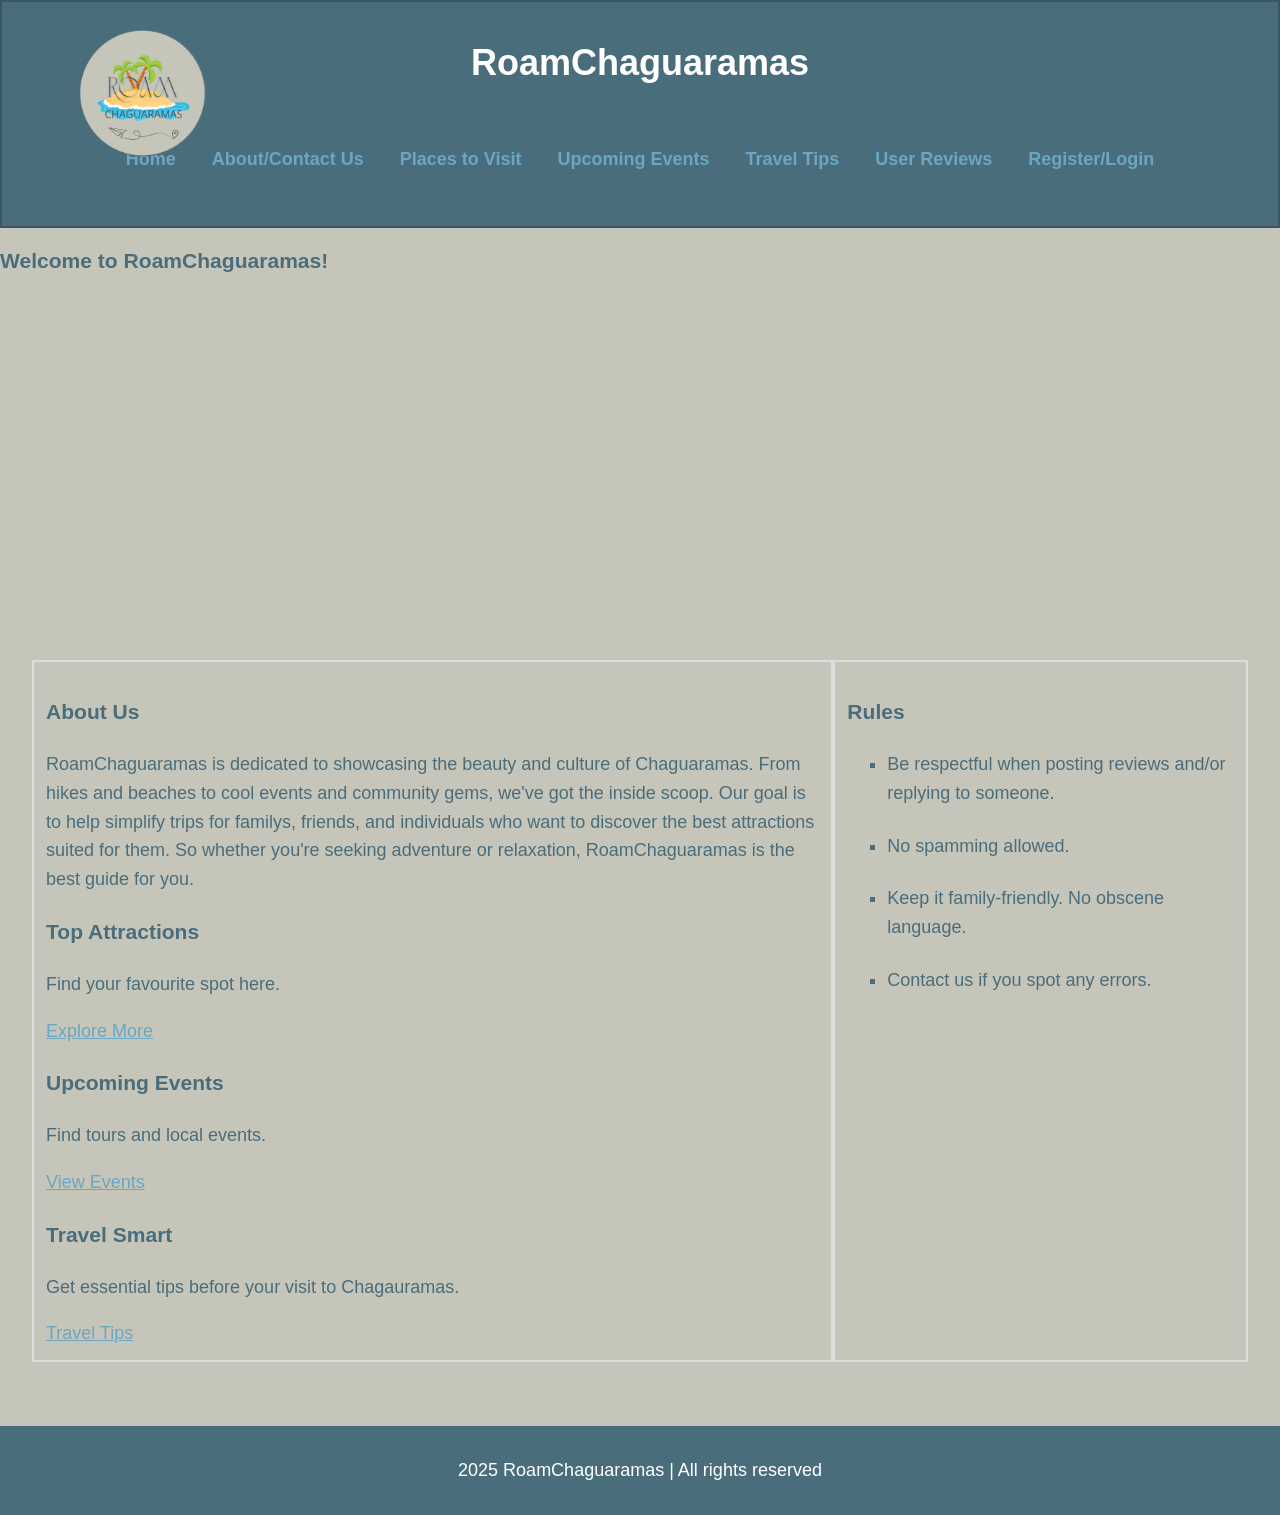
<file: index.html>
<!DOCTYPE html> <!--Declares this is a html5 document -->
<html lang="en-GB"> <!-- Sets the language to general british language -->
<head>
     <meta charset="utf-8"> <!-- character set to utf-8 which has almost all the characters and symbols -->
	 <title> RoamChaguaramas Home Page </title> <!-- Sets page title in browser tab -->
	 <link rel="stylesheet" href="style.css"> <!-- Links my external css sheet to style the page-->
</head>
<body>
    <header> <!--Page header -->
	     <img src="roam.png" alt="logo" class="logo">
	    <h1>RoamChaguaramas</h1> <!-- Website name -->
		  <nav> <!-- Navigation menu-->
		    <ul>
			   <!--Unordered list of links to the various pages -->
			   <li><a href="index.html">Home</a></li>
			   <li><a href="aboutcontact.html">About/Contact Us</a></li>
			   <li><a href="places.html">Places to Visit</a></li>
			   <li><a href="events.html">Upcoming Events</a></li>
			   <li><a href="tips.html">Travel Tips</a></li>
			   <li><a href="reviews.html">User Reviews</a></li>
			   <li><a href="registerlogin.html">Register/Login</a></li>
			</ul>
		  </nav>
	</header>
	
	<section class="hero-slider fade"> <!--Hero slider with a fade effect -->
	    <h3>Welcome to RoamChaguaramas!</h3>
	    <figure class="slide"> <!-- First slide -->
		    <a href="places.html"> <!-- If clicked can send you to places to visit page -->
		    <img src="stephen-bedase-tZSEIMfcZg4-unsplash.jpg" alt="Bamboo Cathedral"> <!--Source:Photo by <a href="https://unsplash.com/@stephenkbedase?utm_content=creditCopyText&utm_medium=referral&utm_source=unsplash">Stephen Bedase</a> 
			on <a href="https://unsplash.com/photos/group-of-people-walking-on-walkway-tZSEIMfcZg4?utm_content=creditCopyText&utm_medium=referral&utm_source=unsplash">Unsplash</a> -->
			</a>
			<figcaption></figcaption>
		</figure> 
        <figure class="slide"> <!-- Second slide -->
		    <a href="places.html">
		    <img src="mariella-francis-Kc8WAaOVV6o-unsplash.jpg" alt="Macqueripe Bay"> <!--Source:Photo by <a href="https://unsplash.com/@mariellavisual?utm_content=creditCopyText&utm_medium=referral&utm_source=unsplash">Mariella Francis</a> 
			on <a href="https://unsplash.com/photos/ocean-during-daytime-Kc8WAaOVV6o?utm_content=creditCopyText&utm_medium=referral&utm_source=unsplash">Unsplash</a> -->
			</a>
			<figcaption></figcaption>
		</figure>   	
        <figure class="slide"> <!--Third slide -->
		    <img src="unsplash.jpg" alt="Picture of Trinidad"> <!--Source: Photo by <a href="https://unsplash.com/@scrambledmeghs?utm_content=creditCopyText&utm_medium=referral&utm_source=unsplash">Meghan Crown</a> on 
			<a href="https://unsplash.com/photos/a-view-of-a-body-of-water-and-trees-from-a-hill-qB_YrpTzk_A?utm_content=creditCopyText&utm_medium=referral&utm_source=unsplash">Unsplash</a> -->
			<figcaption></figcaption>
		</figure>   	
    </section>
	
    <main> <!-- Main page content -->
	   <section class="main-content"> <!-- Section with about us and highlights of ctas -->
	       <h3>About Us</h3>
	       <p>RoamChaguaramas is dedicated to showcasing the beauty and culture of Chaguaramas.
		   From hikes and beaches to cool events and community gems, we've got the inside scoop.
		   Our goal is to help simplify trips for familys, friends, and individuals who want to discover the
		   best attractions suited for them. So whether you're seeking adventure or relaxation,
		   RoamChaguaramas is the best guide for you.</p>
	
	      <h3>Top Attractions</h3>
		  <p>Find your favourite spot here.</p>
		  <a href="places.html">Explore More</a>
	
	      <h3>Upcoming Events</h3>
		  <p>Find tours and local events.</p>
		  <a href="events.html">View Events</a>
	 
	      <h3>Travel Smart</h3>
		  <p>Get essential tips before your visit to Chagauramas.</p>
		  <a href="tips.html">Travel Tips</a>
	   </section>
	   <section class="rules"> <!--Rules section -->
	       <h3> Rules </h3>
		   <ul>
		       <li>Be respectful when posting reviews and/or replying to someone.</li>
			   <li>No spamming allowed.</li>
			   <li>Keep it family-friendly. No obscene language.</li>
			   <li>Contact us if you spot any errors.</li>
		   </ul>
	    </section>
	</main>
	
    <footer> <!--Page footer on every page -->
	   <p> 2025 RoamChaguaramas | All rights reserved </p>
	</footer>
</body>
</html>
</file>
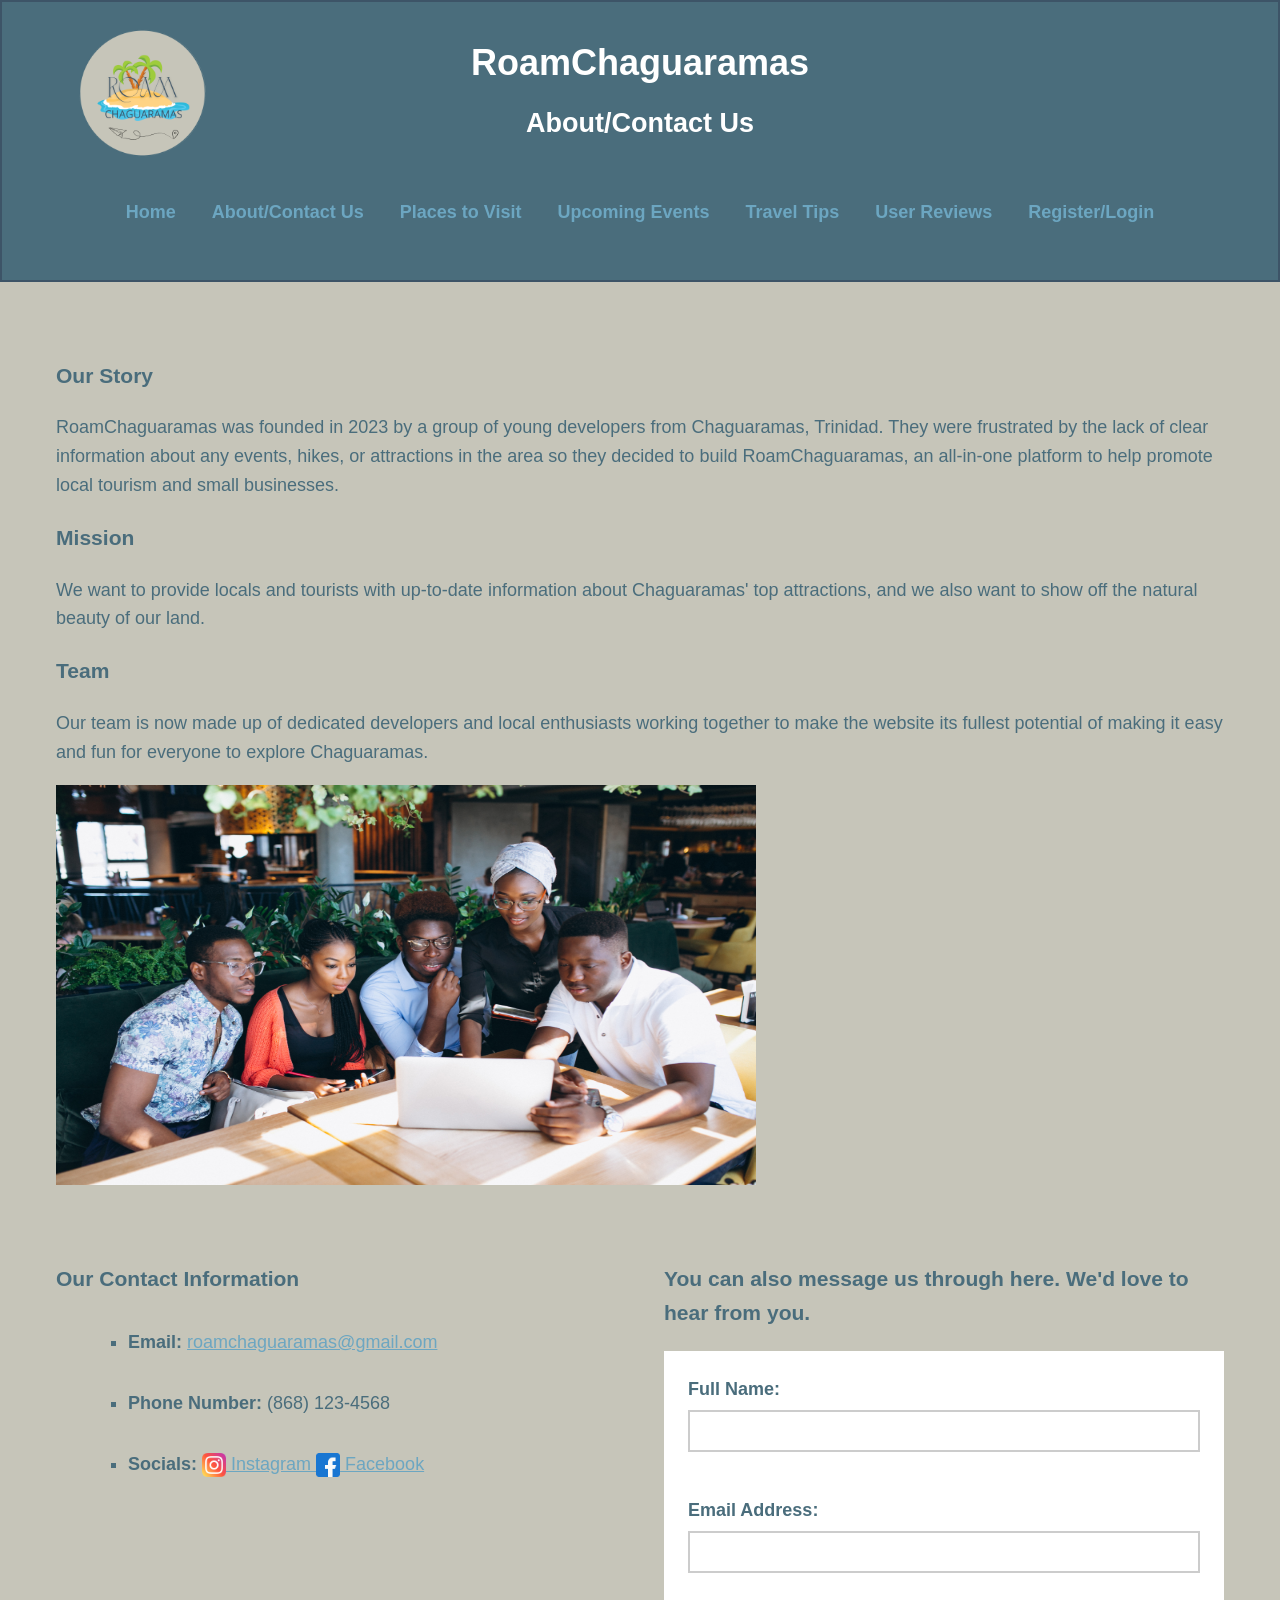
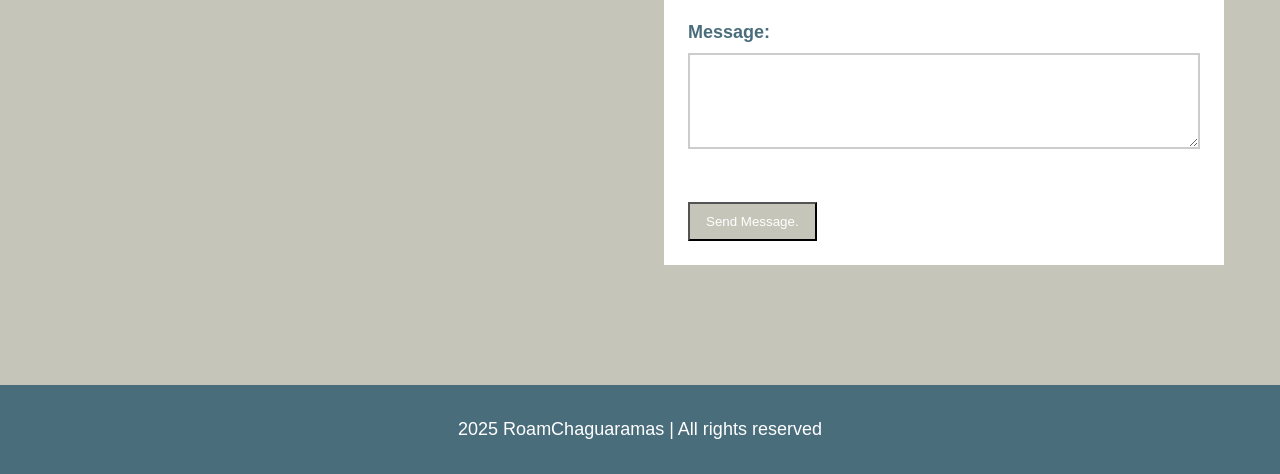
<file: aboutcontact.html>
<!DOCTYPE html>  <!--Declares this is a html5 document -->
<html lang="en-GB">  <!-- Sets the language to general british language -->
<head>
     <meta charset="utf-8">  <!-- character set to utf-8 which has almost all the characters and symbols -->
	 <title> RoamChaguaramas Contact Us </title>   <!-- Sets page title in browser tab -->
	 <link rel="stylesheet" href="style.css">  <!-- Links my external css sheet to style the page-->
</head>
<body>
    <header>  <!-- Top of the page with main headings and navigation menu -->
	<img src="roam.png" alt="logo" class="logo">
	    <h1>RoamChaguaramas</h1>   <!-- Website name -->
	      <h2>About/Contact Us</h2>  <!-- Page title -->	  
		  <nav>  <!-- Navigation bar -->
		    <ul>
			   <!--Unordered list of links to the various pages -->
			   <li><a href="index.html">Home</a></li>
			   <li><a href="aboutcontact.html">About/Contact Us</a></li>
			   <li><a href="places.html">Places to Visit</a></li>
			   <li><a href="events.html">Upcoming Events</a></li>
			   <li><a href="tips.html">Travel Tips</a></li>
			   <li><a href="reviews.html">User Reviews</a></li>
			   <li><a href="registerlogin.html">Register/Login</a></li>
			</ul>
		  </nav>
	</header>
	
	<main>  <!-- Main page content -->
	<section> 
	    <h3>Our Story</h3>  <!-- Section on how the website started -->
		<p>RoamChaguaramas was founded in 2023 by a group of young developers from Chaguaramas, Trinidad.
		 They were frustrated by the lack of clear information about any events, hikes, or
		 attractions in the area so they decided to build RoamChaguaramas, an all-in-one platform 
		 to help promote local tourism and small businesses.</p>
		<h3>Mission</h3>  <!-- Website goals -->
		<p>We want to provide locals and tourists with up-to-date information about Chaguaramas' top attractions,
		 and we also want to show off the natural beauty of our land.</p>
		<h3>Team</h3>  <!--Information about the persons behind the site -->
		<p>Our team is now made up of dedicated developers and local enthusiasts working together to make the website
		 its fullest potential of making it easy and fun for everyone to explore Chaguaramas. </p>
		 <img src="group.jpg" alt="Picture of the Group" width="700" height="400"> <!-- Source: <a href="https://www.freepik.com/free-photo/group-afro-americans-working-together_2522693.htm">Image by senivpetro on Freepik</a> -->
	</section>
	<section class="contact">
	    <h3>Our Contact Information</h3> <!-- Contact info -->
		<ul>
		  <li> <strong>Email:</strong> <a href="mailto:roamchaguaramas@gmail.com"> roamchaguaramas@gmail.com </a></li>
		  <li> <strong>Phone Number: </strong> (868) 123-4568 </li>
		  <li> <strong>Socials: </strong>
		               <a href="https://www.instagram.com" target="_blank"> 
					   <img src="instagram.png" alt="Instagram" width="24" style="vertical-align: middle;">
					   Instagram
					   </a> <!--Source: https://www.flaticon.com/free-icon/instagram_2111463?term=instagram&page=1&position=4&origin=search&related_id=2111463 -->
             		   <a href="https://www.facebook.com" target="_blank"> 
					   <img src="facebook.png" alt="Facebook" width="24" style="vertical-align: middle;">
					   Facebook 
					   </a> <!-- Source: https://www.flaticon.com/free-icon/facebook_733547?term=facebook&page=1&position=3&origin=search&related_id=733547 -->
		  </li>
		</ul>
	</section>
	<section>
	      <h3> You can also message us through here. We'd love to hear from you. </h3>
		  <!-- Contact form begins here -->
		  <form action="#" method="get">  <!-- Form submission is just a placeholder -->
		     <label for="name"> Full Name: </label>
			 <input type="text" id="name" name="name" required>  <!-- Text input for name -->
			 <br><br>
			 <label for="email"> Email Address: </label>
			 <input type="email" id="email" name="email" required>  <!-- Email input -->
			 <br><br>
			 <label for="message"> Message: </label>
			 <textarea id="message" name="message" rows="4" required></textarea>  <!-- Textarea for messages -->
			 <br><br>
			 <button type="submit"> Send Message. </button> &nbsp;&nbsp; <!--Submit button -->
		  </form>
	</section>
	</main>
	
	<footer>  <!--Bottom of every page -->
	   <p> 2025 RoamChaguaramas | All rights reserved </p> 
	</footer>
</body>
</html>
</file>
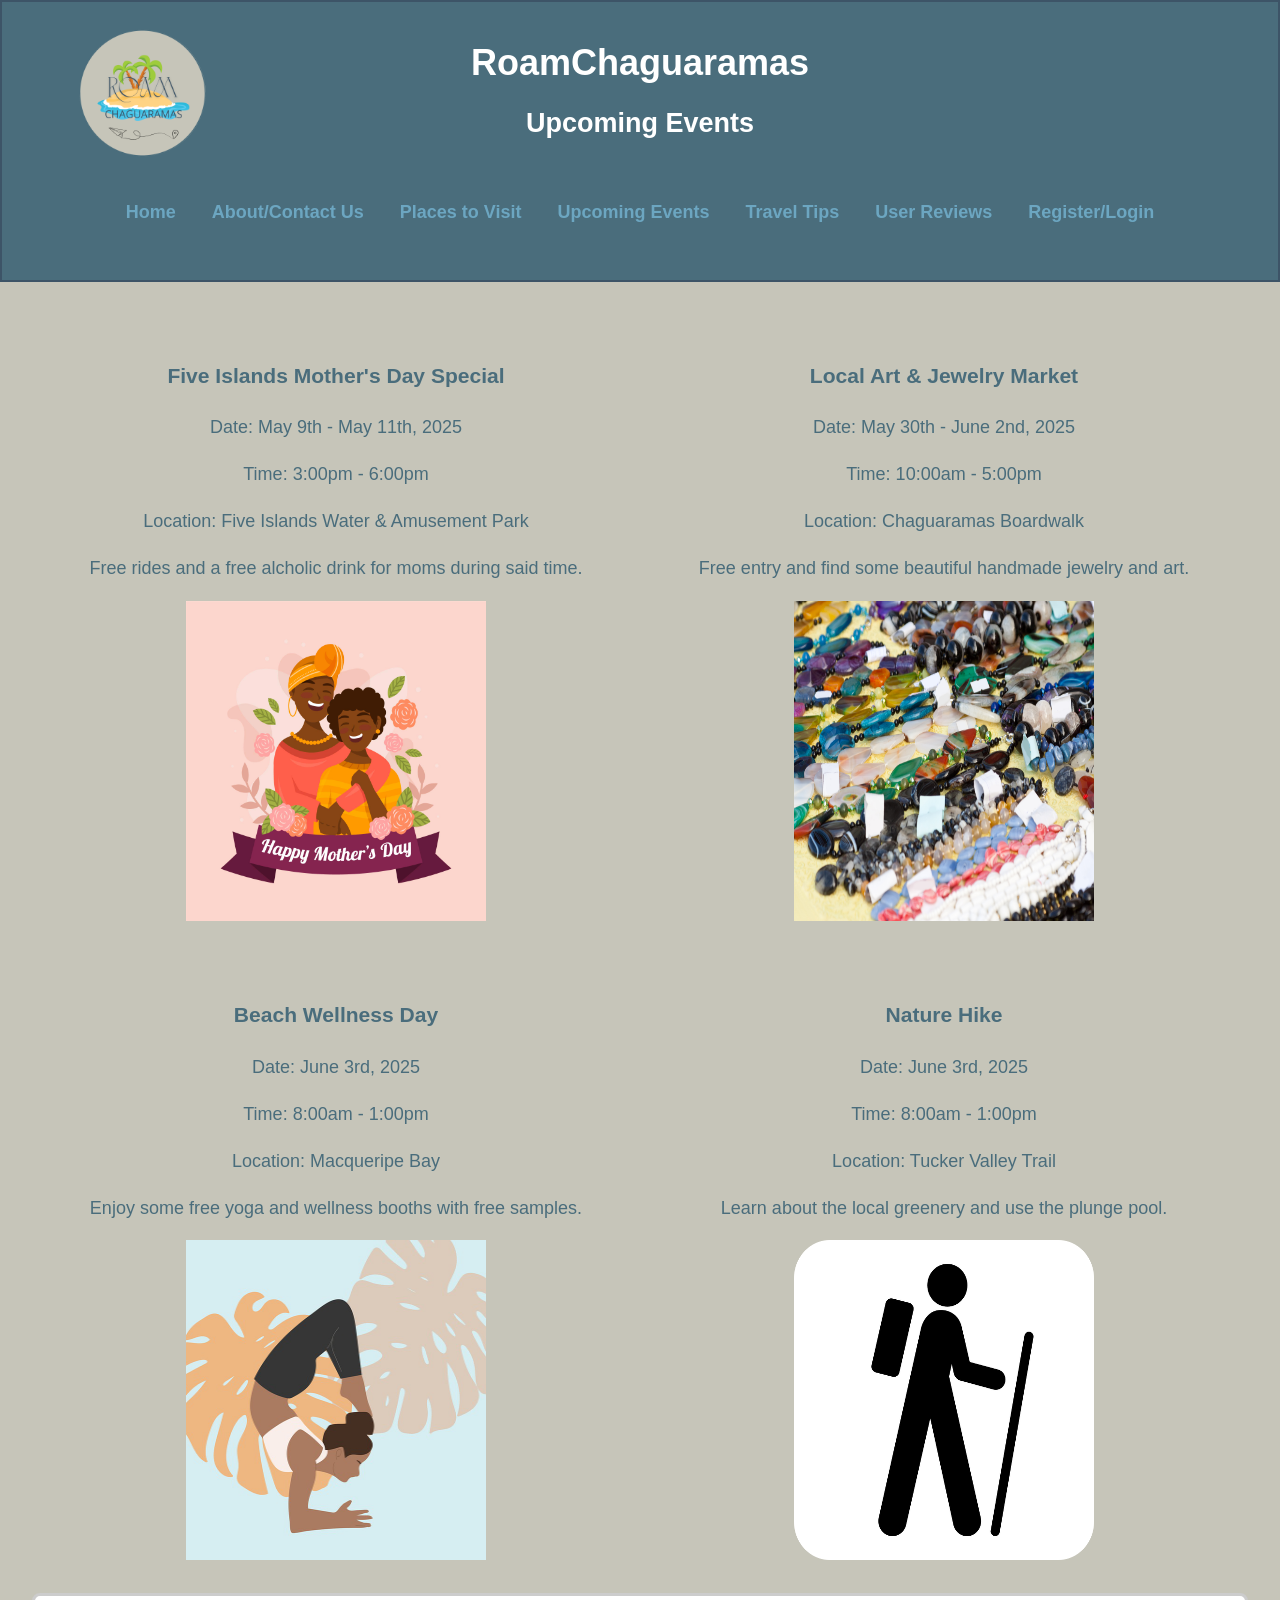
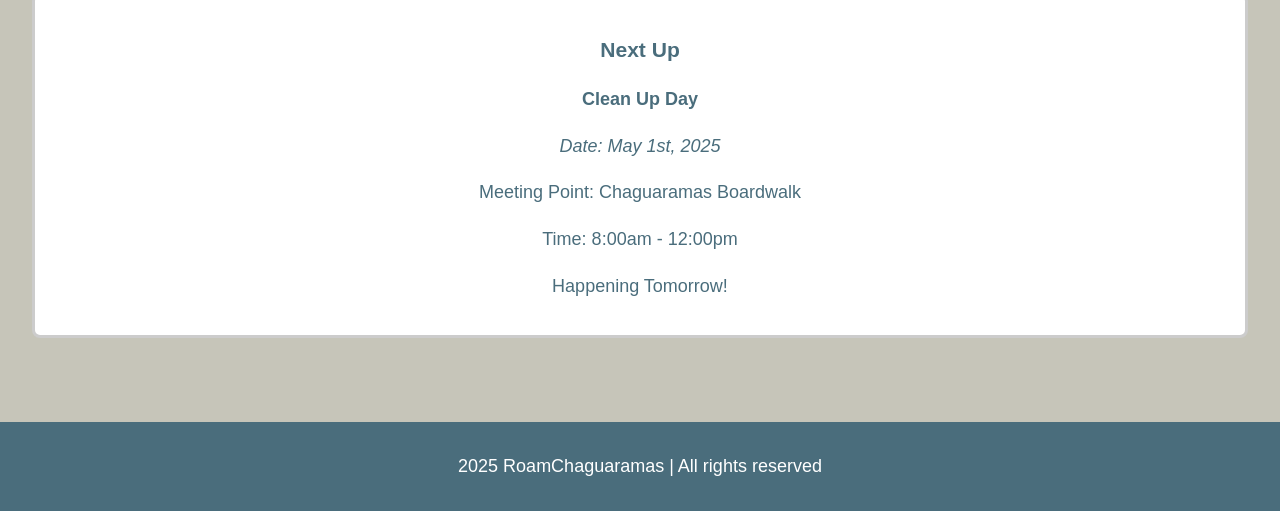
<file: events.html>
<!DOCTYPE html>   <!--Declares this is a html5 document -->
<html lang="en-GB">   <!-- Sets the language to general british language -->
<head>
     <meta charset="utf-8">  <!-- character set to utf-8 which has almost all the characters and symbols -->
	 <title> RoamChaguaramas Upcoming Events </title> <!-- Sets page title in browser tab -->
	 <link rel="stylesheet" href="style.css">  <!-- Links my external css sheet to style the page -->
</head>
<body>
    <header>
	 <img src="roam.png" alt="logo" class="logo">
	    <h1>RoamChaguaramas</h1>  <!-- Website name -->
		  <h2>Upcoming Events</h2>   <!-- Page title -->
		  <nav>  <!-- Navigation menu-->
		    <ul>
			    <!--Unordered list of links to the various pages -->
			   <li><a href="index.html">Home</a></li>	
			   <li><a href="aboutcontact.html">About/Contact Us</a></li>
			   <li><a href="places.html">Places to Visit</a></li>
			   <li><a href="events.html">Upcoming Events</a></li>
			   <li><a href="tips.html">Travel Tips</a></li>
			   <li><a href="reviews.html">User Reviews</a></li>		   
			   <li><a href="registerlogin.html">Register/Login</a></li>
			</ul>
		  </nav>
	</header>
	
	<main>  <!-- Main page content -->
	    <section class="event"> <!-- Event section -->
		<h3>Five Islands Mother's Day Special</h3>
		<p>Date: May 9th - May 11th, 2025</p>
		<p>Time: 3:00pm - 6:00pm</p>
		<p>Location: Five Islands Water & Amusement Park</p>
		<p>Free rides and a free alcholic drink for moms during said time.</p>
		<img src="5193452.jpg" alt="Mothers Day Picture Card"> <!--Source: <a href="https://www.freepik.com/free-vector/organic-flat-mother-s-day-illustration_13234176.htm#fromView=search&page=1&position=29&uuid=d9a3f2f3-092c-401a-b66e-c3f02479c463&query=+mother+day">Image by freepik</a> -->
		</section>
		
		<section class="event">
		<h3>Local Art & Jewelry Market </h3>
		<p>Date: May 30th - June 2nd, 2025</p>
		<p>Time: 10:00am - 5:00pm</p>
		<p>Location: Chaguaramas Boardwalk</p>
		<p>Free entry and find some beautiful handmade jewelry and art.</p>
		<img src="jewelry.jpg" alt="Picture of Jewelry from their Market Before"> <!--Source: <a href="https://www.freepik.com/free-photo/jewelry-from-natural-gems_1328560.htm#fromView=search&page=1&position=3&uuid=140de5db-da30-4a88-ad4d-8a9bcdad2e97&query=handmade+jewelry+market">Image by bearfotos on Freepik</a> -->
		</section>
		
		<section class="event">
		<h3>Beach Wellness Day</h3>
		<p>Date: June 3rd, 2025</p>
		<p>Time: 8:00am - 1:00pm</p>
		<p>Location: Macqueripe Bay</p>
		<p>Enjoy some free yoga and wellness booths with free samples.</p>
		<img src="yoga.jpg" alt="Picture of a Woman doing a Yoga Pose" > <!--Source:Image by <a href="https://pixabay.com/users/biancavandijk-9606149/?utm_source=link-attribution&utm_medium=referral&utm_campaign=image&utm_content=8476616">Bianca Van Dijk</a> from <a href="https://pixabay.com//?utm_source=link-attribution&utm_medium=referral&utm_campaign=image&utm_content=8476616">Pixabay</a> --> 
		</section>
		
		<section class="event">
		<h3>Nature Hike</h3>
		<p>Date: June 3rd, 2025</p>
		<p>Time: 8:00am - 1:00pm</p>
		<p>Location: Tucker Valley Trail</p>
		<p>Learn about the local greenery and use the plunge pool.</p>
		<img src="walking.png" alt="Picture of Hiking Icon"> <!-- Source: Image by <a href="https://pixabay.com/users/clker-free-vector-images-3736/?utm_source=link-attribution&utm_medium=referral&utm_campaign=image&utm_content=308782">Clker-Free-Vector-Images</a> from <a href="https://pixabay.com//?utm_source=link-attribution&utm_medium=referral&utm_campaign=image&utm_content=308782">Pixabay</a>-->
		</section>
		
		<aside class="eventcountdown"> <!-- countdown here -->
		   <h3>Next Up</h3>
		   <p><b>Clean Up Day</b></p>
		   <p><em>Date: May 1st, 2025</em></p>
		   <p>Meeting Point: Chaguaramas Boardwalk</p>
		   <p>Time: 8:00am - 12:00pm</p>
		   <p>Happening Tomorrow!</p>
		</aside>
	</main>
	
	<footer>  <!--Page footer on every page -->
	   <p> 2025 RoamChaguaramas | All rights reserved </p>
	</footer>
</body>
</html>
</file>
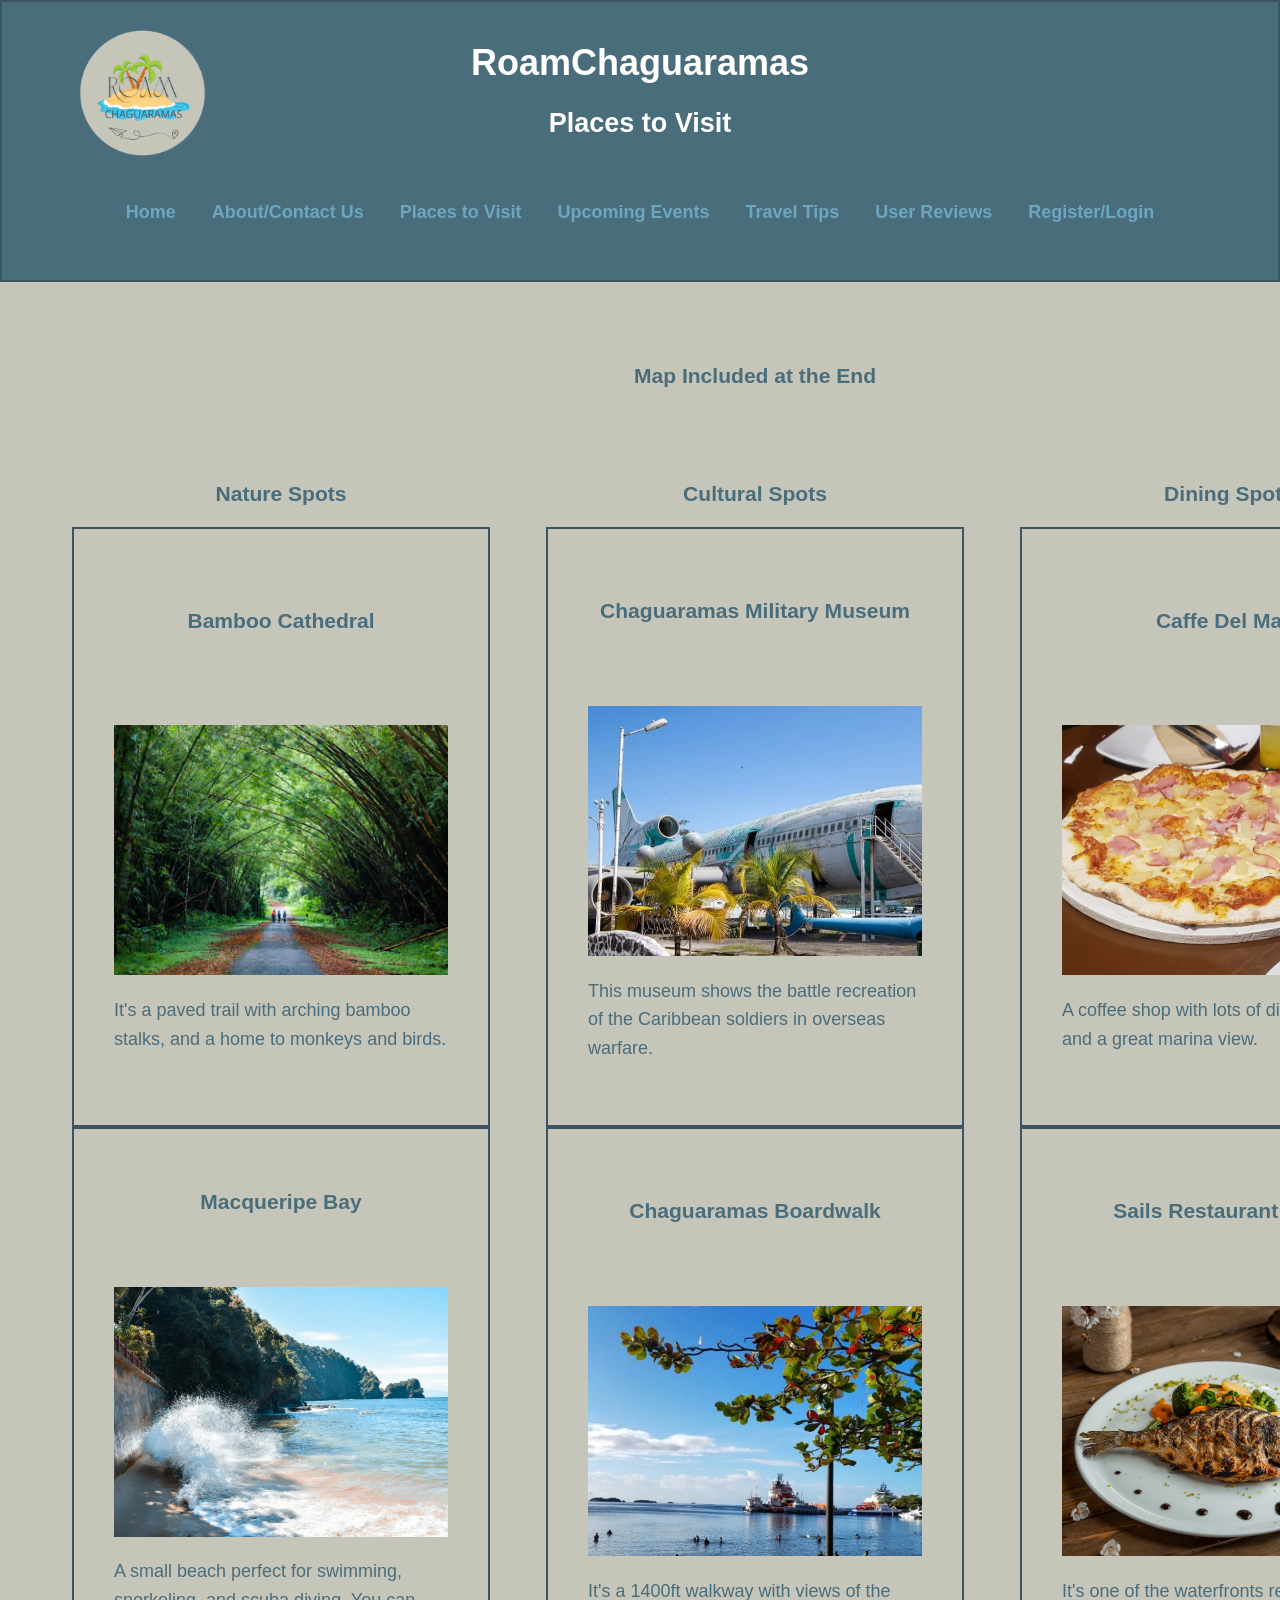
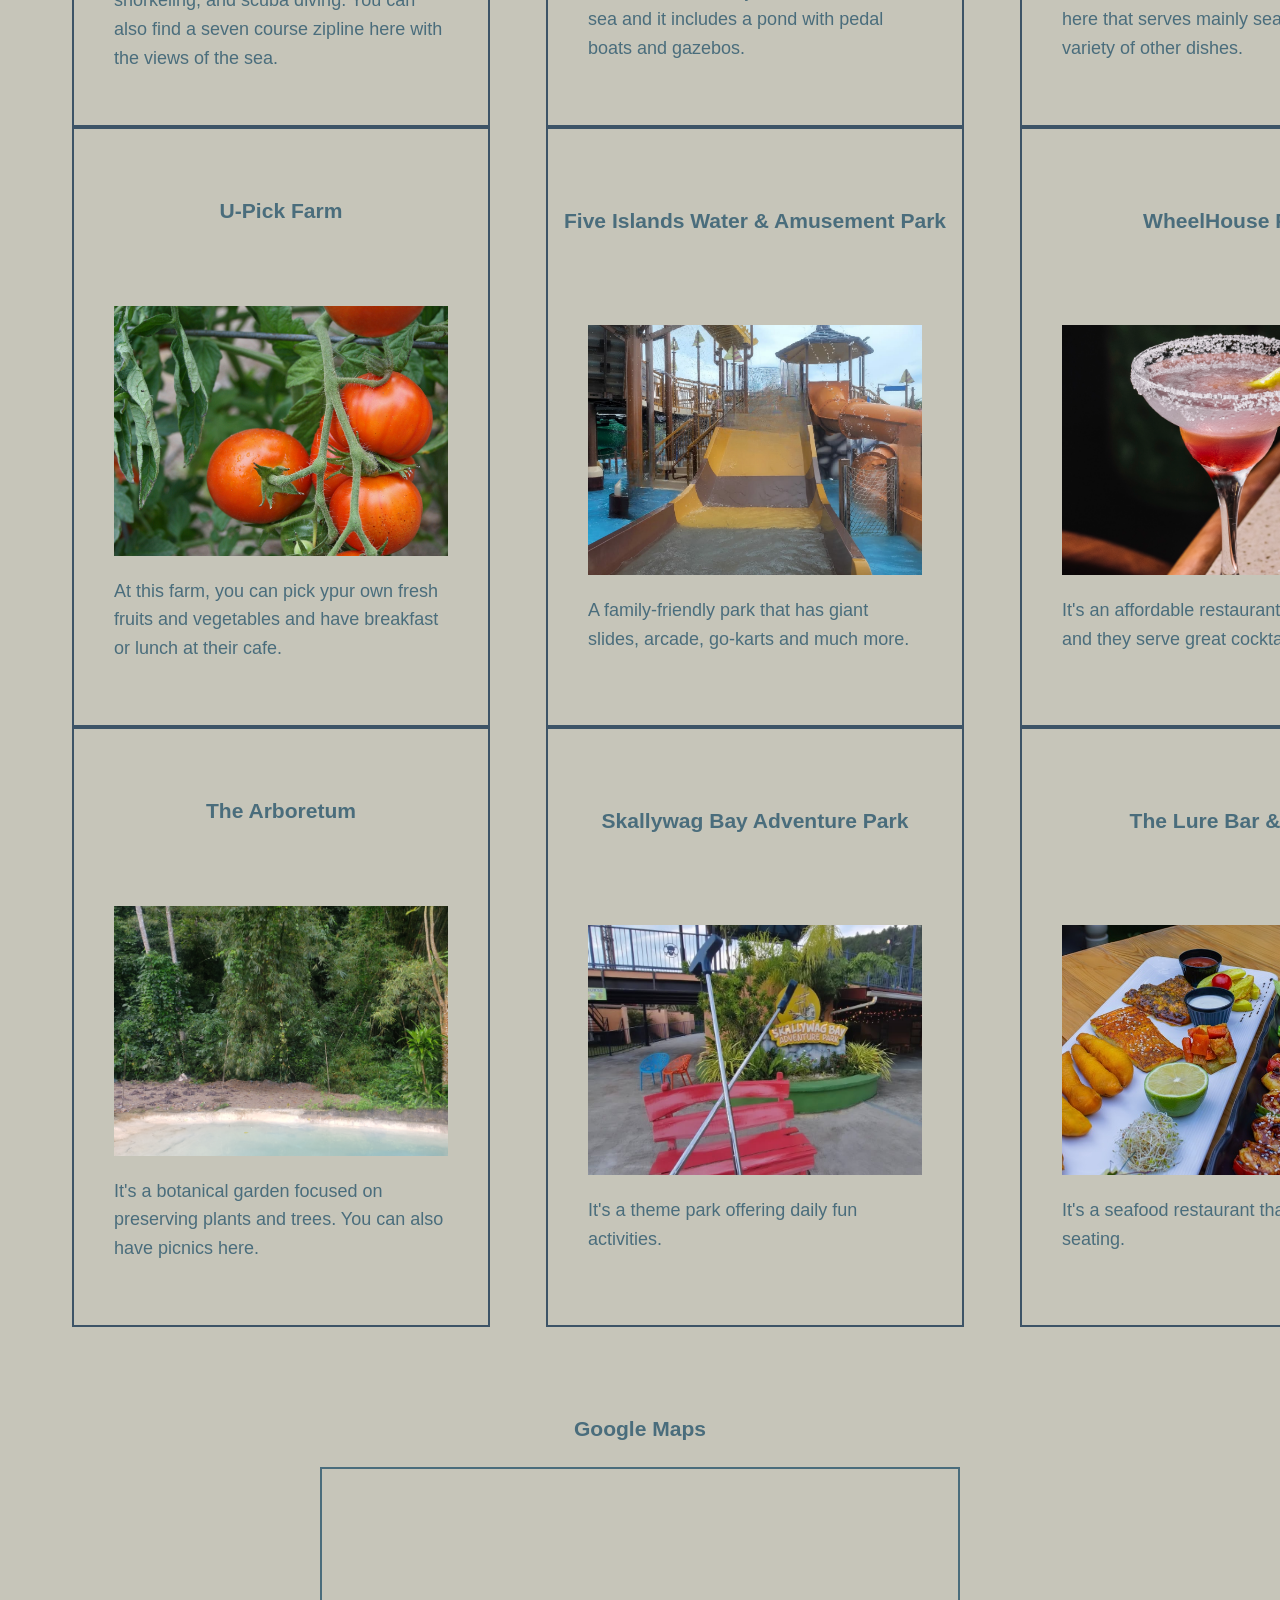
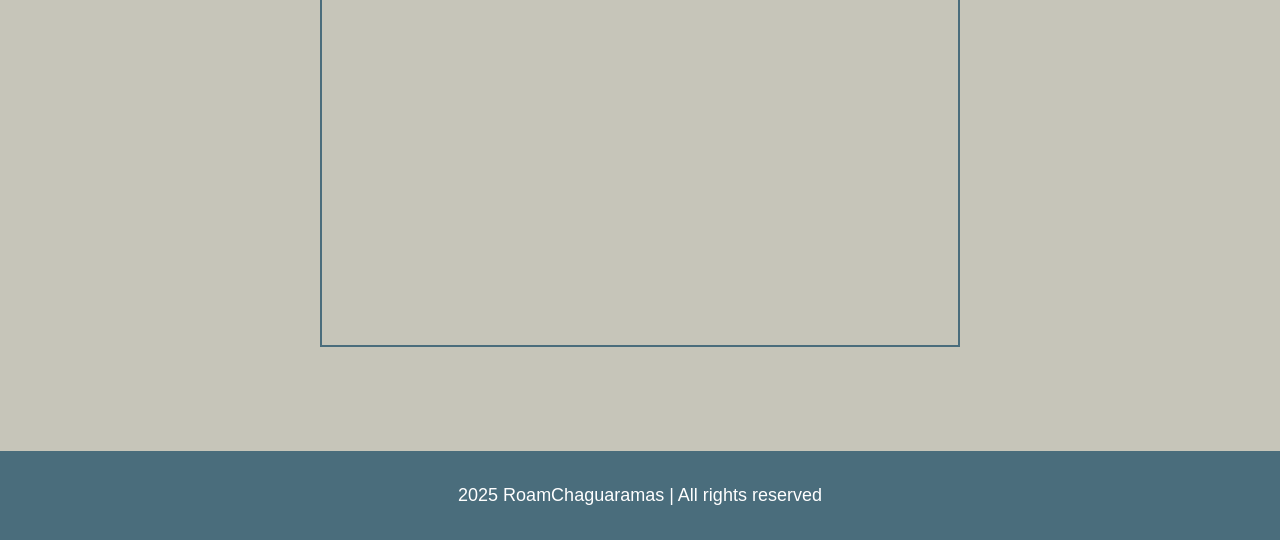
<file: places.html>
<!DOCTYPE html>   <!--Declares this is a html5 document -->
<html lang="en-GB">    <!-- Sets the language to general british language -->
<head>
     <meta charset="utf-8">   <!-- character set to utf-8 which has almost all the characters and symbols -->
	 <title> RoamChaguaramas Places to Visit </title>    <!-- Sets page title in browser tab -->
	 <link rel="stylesheet" href="style.css">   <!-- Links my external css sheet to style the page -->
</head>
<body>
    <header>   <!-- Top of the page with main headings and navigation menu -->
	    <img src="roam.png" alt="logo" class="logo">
	      <h1>RoamChaguaramas</h1>    <!-- Website name -->
	      <h2>Places to Visit</h2>    <!-- Page title -->
		  <nav>
		    <ul>
			   <!--Unordered list of links to the various pages -->
			   <li><a href="index.html">Home</a></li>
                           <li><a href="aboutcontact.html">About/Contact Us</a></li>   
			   <li><a href="places.html">Places to Visit</a></li>
			   <li><a href="events.html">Upcoming Events</a></li>
			   <li><a href="tips.html">Travel Tips</a></li>
			   <li><a href="reviews.html">User Reviews</a></li>		   
			   <li><a href="registerlogin.html">Register/Login</a></li>
			</ul>
		  </nav>
	</header>
	
	<main>   <!-- Main page content -->
	    <section class="placescontainer">
	      <h3 class="sentence1">Map Included at the End</h3>
	    <!-- Section for nature spots -->
	    <section class="places">
	        <h3>Nature Spots</h3>
			
			 <article>
			    <h3>Bamboo Cathedral</h3>
				<figure>
			    <img src="stephen-bedase-tZSEIMfcZg4-unsplash.jpg" alt="Bamboo Cathedral" width="400" height="300">  <!--Source:Photo by <a href="https://unsplash.com/@stephenkbedase?utm_content=creditCopyText&utm_medium=referral&utm_source=unsplash">Stephen Bedase</a> 
			    on <a href="https://unsplash.com/photos/group-of-people-walking-on-walkway-tZSEIMfcZg4?utm_content=creditCopyText&utm_medium=referral&utm_source=unsplash">Unsplash</a> -->
				<figcaption>It's a paved trail with arching bamboo stalks, and a home to monkeys and birds.</figcaption>
				</figure>
			</article>
			<article>
			    <h3>Macqueripe Bay</h3>
				<figure>
			    <img src="mariella-francis-Kc8WAaOVV6o-unsplash.jpg" alt="Macqueripe Bay" width="400" height="300"> <!--Source:Photo by <a href="https://unsplash.com/@mariellavisual?utm_content=creditCopyText&utm_medium=referral&utm_source=unsplash">Mariella Francis</a> 
			    on <a href="https://unsplash.com/photos/ocean-during-daytime-Kc8WAaOVV6o?utm_content=creditCopyText&utm_medium=referral&utm_source=unsplash">Unsplash</a> -->
				<figcaption>A small beach perfect for swimming, snorkeling, and scuba diving. You can also find a seven course zipline here with the views of the sea.</figcaption>
				</figure>
			</article>
			<article>
			    <h3>U-Pick Farm</h3>
				<figure>
			    <img src="tomatocrop.jpg" alt="A Close Up of a Tomato Crop" width="400" height="300"> <!--Source: Photo by <a href="https://unsplash.com/@riosamba?utm_content=creditCopyText&utm_medium=referral&utm_source=unsplash">Kamala Bright</a> 
				on <a href="https://unsplash.com/photos/a-bunch-of-tomatoes-growing-on-a-vine-eZu70bWID5M?utm_content=creditCopyText&utm_medium=referral&utm_source=unsplash">Unsplash</a>
       -->
				<figcaption>At this farm, you can pick ypur own fresh fruits and vegetables and have breakfast or lunch at their cafe.</figcaption>
				</figure>
			</article>
			<article>
			    <h3>The Arboretum</h3>
				<figure>
			    <img src="arboretum.jpg" alt="The Arboretum" width="400" height="300">
				<figcaption> It's a botanical garden focused on preserving plants and trees. You can also have picnics here.</figcaption>
				</figure>
			</article>
		</section> 
		
		<!-- Section for cultural spots -->
		<section class="places">
	        <h3>Cultural Spots</h3>
			
		    <article>
			    <h3>Chaguaramas Military Museum</h3>
				<figure>
			    <img src="museum.jpg" alt="Military Museum" width="400" height="300">
				<figcaption>This museum shows the battle recreation of the Caribbean soldiers in overseas warfare.</figcaption>
				</figure>
			</article>
			<article>
			    <h3>Chaguaramas Boardwalk</h3>
				<figure>
			    <img src="boardwalk.jpg" alt="Boardwalk" width="400" height="300">
				<figcaption>It's a 1400ft walkway with views of the sea and it includes a pond with pedal boats and gazebos.</figcaption>
				</figure>
			</article>
			<article>
			    <h3>Five Islands Water & Amusement Park</h3>
				<figure>
			    <img src="fiveislands.JPEG" alt="Five Islands" width="400" height="300">
				<figcaption>A family-friendly park that has giant slides, arcade, go-karts and much more.</figcaption>
				</figure>
			</article>
		    <article>
			    <h3>Skallywag Bay Adventure Park</h3>
				<figure>
			    <img src="skallywag.jpg" alt="Skallywag Bay Park" width="400" height="300">
				<figcaption>It's a theme park offering daily fun activities.</figcaption>
				</figure>
			</article>
		</section> 
		
		<!-- Section for dining spots -->
		<section class="places">
	        <h3>Dining Spots</h3>
		 
		    <article>
			    <h3>Caffe Del Mare</h3>
				<figure>
			    <img src="pizza.jpg" alt="Picture of a Pizza from shop" width="400" height="300">
				<figcaption>A coffee shop with lots of different options and a great marina view.</figcaption>
				</figure>
			</article>
		    <article>
			    <h3>Sails Restaurant & Pub</h3>
				<figure>
			    <img src="fish.jpg" alt="Picture of Grilled Fish from Restaurant" width="400" height="300"> <!--Source:<a href="https://www.freepik.com/free-photo/fried-fish-with-vegetables-plate-3_6022635.htm#fromView=search&page=1&position=45&uuid=b7a614e7-3726-42e4-a868-0d39542f7d91&query=grilled+fish">Image by KamranAydinov on Freepik</a> -->
				<figcaption>It's one of the waterfronts restaurants here that serves mainly seafood and a variety of other dishes.</figcaption>
				</figure>
			</article>
			<article>
			    <h3>WheelHouse Pub</h3>
				<figure>
			    <img src="cocktail.jpg" alt="Picture of a Cosmopolitan from the Restaurant" width="400" height="300"> <!--Source: <a href="https://www.freepik.com/free-photo/front-view-cocktail-with-slice-lemon_8195448.htm#fromView=search&page=2&position=10&uuid=2391381d-c1c9-4761-ae81-de1123678a9f&query=cosmopolitan">Image by stockking on Freepik</a> -->
				<figcaption>It's an affordable restaurant in a marina and they serve great cocktails.</figcaption>
				</figure>
			</article>	
            <article>
			    <h3>The Lure Bar & Grill</h3>
				<figure>
			    <img src="seafood.jpg" alt="Picture of some Seafood" width="400" height="300"> <!--Source: Photo by <a href="https://unsplash.com/@soloseafood?utm_content=creditCopyText&utm_medium=referral&utm_source=unsplash">solo seafood</a> 
				on <a href="https://unsplash.com/photos/a-table-topped-with-a-tray-of-food_j3ZpyJJnY?utm_content=creditCopyText&utm_medium=referral&utm_source=unsplash">Unsplash</a>-->
				<figcaption>It's a seafood restaurant that has outdoor seating.</figcaption>
				</figure>
			</article>				
		</section> 
		</section>
		<!--Section for Maps Embedment-->
		<section class="maps">
		    <h3> Google Maps </h3>
		    <iframe src="https://www.google.com/maps/d/embed?mid=1WxVNFw8NXI2SDdhy4J_XkPavd3ihe6g&ehbc=2E312F" width="640" height="480"></iframe><!--Source from Google Maps-->
		</section>
	</main>
	
	<footer>   <!--Bottom of every page -->
	   <p> 2025 RoamChaguaramas | All rights reserved </p>
	</footer>
</body>
</html>
</file>
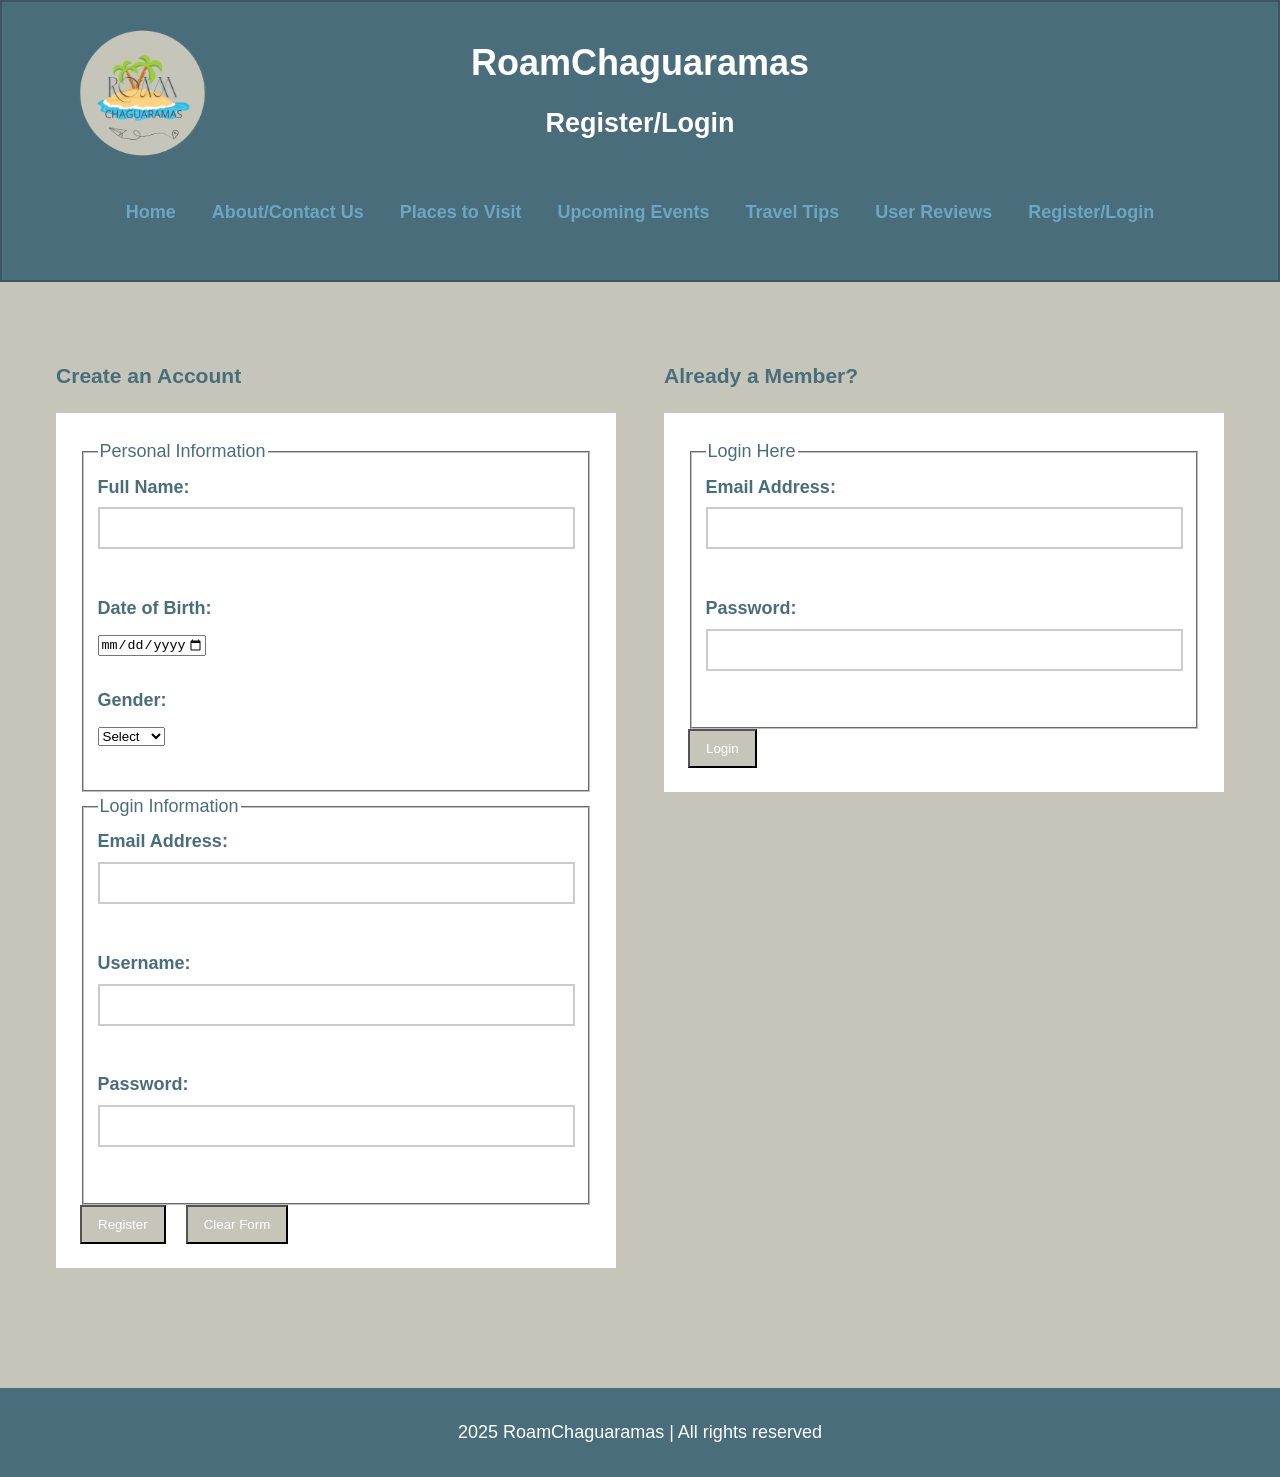
<file: registerlogin.html>
<!DOCTYPE html>  <!--Declares this is a html5 document -->
<html lang="en-GB">   <!-- Sets the language to general british language -->
<head>
     <meta charset="utf-8">   <!-- character set to utf-8 which has almost all the characters and symbols -->
	 <title> RoamChaguaramas Register/Login </title>  <!-- Sets page title in browser tab -->
	 <link rel="stylesheet" href="style.css">  <!-- Links my external css sheet to style the page -->
</head>
<body>
    <header>   <!-- Top of the page with main headings and navigation menu -->
	    <img src="roam.png" alt="logo" class="logo">
	      <h1>RoamChaguaramas</h1>  <!-- Website name -->
	      <h2>Register/Login</h2>  <!-- Page title -->
		  <nav>  <!-- Navigation menu -->
		    <ul>
			   <!--Unordered list of links to the various pages -->
			   <li><a href="index.html">Home</a></li>
			   <li><a href="aboutcontact.html">About/Contact Us</a></li>
			   <li><a href="places.html">Places to Visit</a></li>
			   <li><a href="events.html">Upcoming Events</a></li>
			   <li><a href="tips.html">Travel Tips</a></li>
			   <li><a href="reviews.html">User Reviews</a></li>
			   <li><a href="registerlogin.html">Register/Login</a></li>
			</ul>
		  </nav>
	</header>
	
	<main>   <!-- Main page content -->
	    <section>  <!-- This section for new user registration -->
		     <h3>Create an Account</h3>
			 <form action="thanks.html" method="post"> <!-- Form sends data to thanks.html after submission -->
			   <fieldset> <!-- Groups related form controls together -->
			    <legend> Personal Information </legend>
				
		        <label for="name"> Full Name: </label> <!-- label connects with input to know the type of data it can contain by its for and id attributes -->
			    <input type="text" id="name" name="name" required>
			    <br><br>
				<label for="dob"> Date of Birth: </label>
				<input type="date" id="dob" name="dob" max="2006-12-31" required>
				<br><br>
				<label for="gender"> Gender: </label>
				<select id="gender" name="gender" required>  <!--Dropdown for picking gender -->
				    <option value=""> Select </option>
					<option value="female"> Female </option>
					<option value="male"> Male </option>
					<option value="other"> Other </option>
				</select>
				<br><br>
				</fieldset>
				
				<fieldset>
				   <legend> Login Information </legend>
				   
			    <label for="email"> Email Address: </label>
			    <input type="email" id="email" name="email" required>
			    <br><br>
				<label for="username"> Username: </label>
				<input type="text" id="username" name="username" required>
				<br><br>
			    <label for="pswd"> Password: </label>
			    <input type="password" id="pswd" name="pswd" required>
			    <br><br>
				</fieldset>
				<!-- Submit and reset buttons -->
			    <button type="submit"> Register </button> &nbsp;&nbsp;
				<button type="reset"> Clear Form </button>
		  </form>
		</section>
		
		<section>
		    <h3>Already a Member?</h3>
			<form action="thanks.html" method="post">  <!-- This form also submits to thanks.html -->
			<fieldset>
				   <legend> Login Here </legend>
			
			    <label for="email1"> Email Address: </label>
			    <input type="email" id="email1" name="email1" required>
			    <br><br>
			    <label for="password"> Password: </label>
			    <input type="password" id="password" name="password" required>
			 <br><br>
			 </fieldset>
			 <button type="submit"> Login </button> &nbsp;&nbsp;
			</form>	
		</section>
	</main>
	
	<footer>  <!--Page footer on every page -->
	   <p> 2025 RoamChaguaramas | All rights reserved </p>
	</footer>
</body>
</html>
</file>
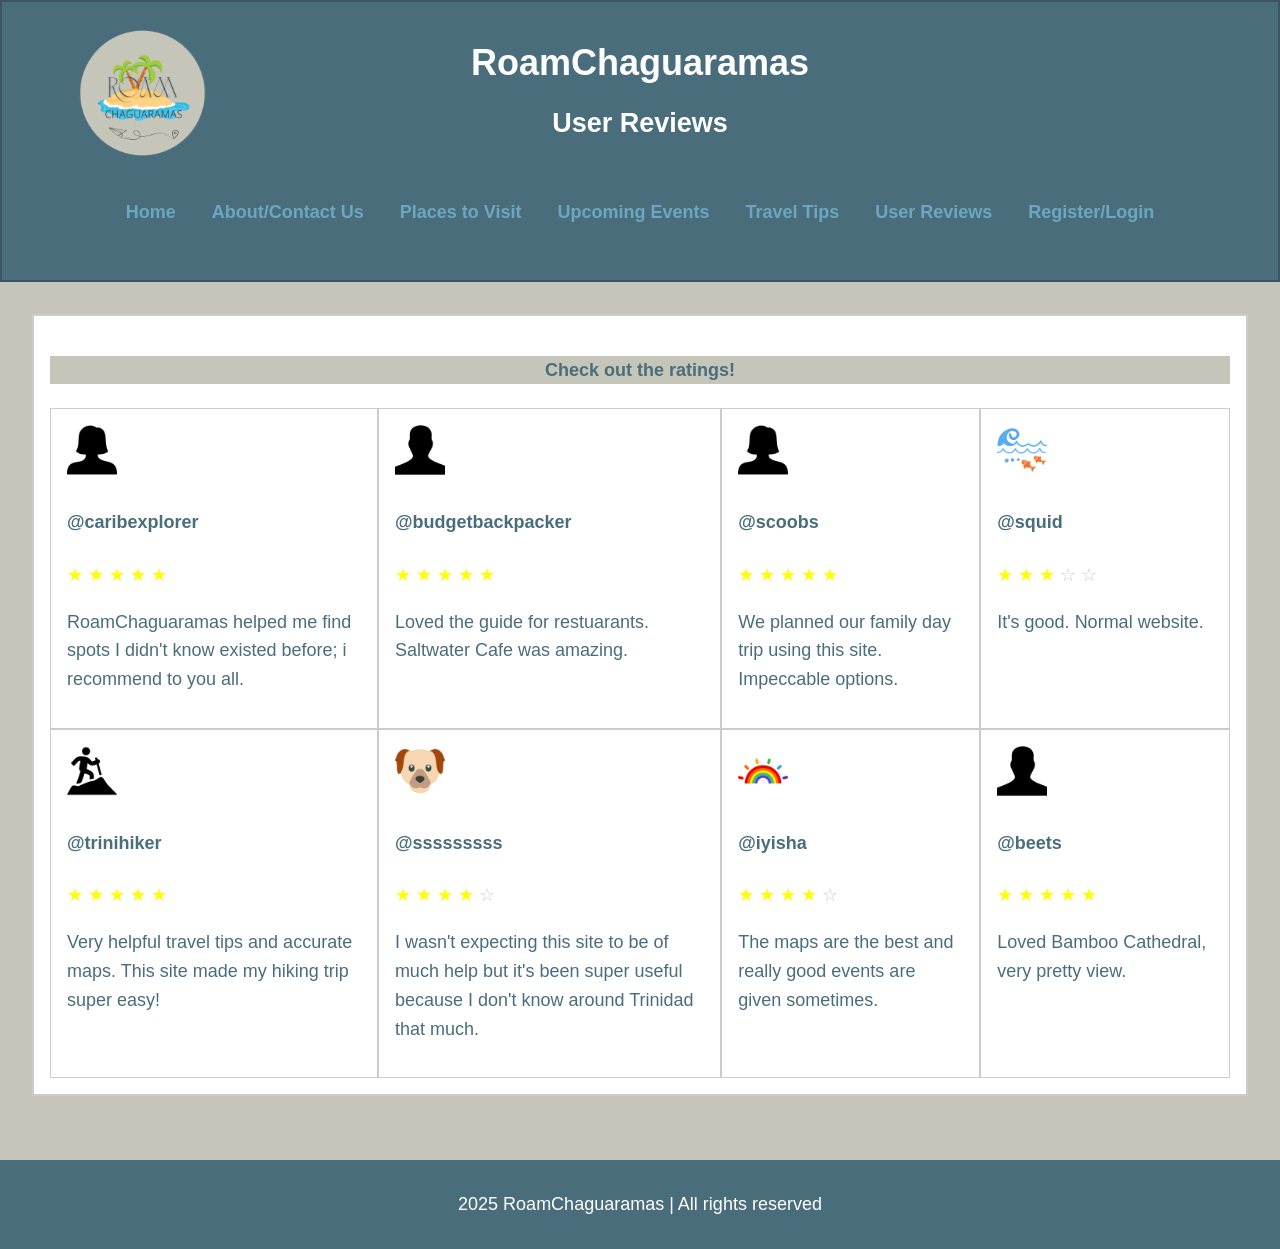
<file: reviews.html>
<!DOCTYPE html>  <!--Declares this is a html5 document -->
<html lang="en-GB">  <!-- Sets the language to general british language -->
<head>
     <meta charset="utf-8">  <!-- character set to utf-8 which has almost all the characters and symbols -->
	 <title> RoamChaguaramas Visitor Reviews </title>   <!-- Sets page title in browser tab -->
	 <link rel="stylesheet" href="style.css">  <!-- Links my external css sheet to style the page -->
</head>
<body> 
    <header>   <!-- Top of the page with main headings and navigation menu -->
	   <img src="roam.png" alt="logo" class="logo">  
	    <h1>RoamChaguaramas</h1>  <!-- Website name -->
		  <h2>User Reviews</h2>  <!-- Page title -->
		  <nav>  <!-- Navigation menu -->
		    <ul>
			   <!--Unordered list of links to the various pages -->
			   <li><a href="index.html">Home</a></li>
			   <li><a href="aboutcontact.html">About/Contact Us</a></li>
			   <li><a href="places.html">Places to Visit</a></li>
			   <li><a href="events.html">Upcoming Events</a></li>
			   <li><a href="tips.html">Travel Tips</a></li>
			   <li><a href="reviews.html">User Reviews</a></li>
			   <li><a href="registerlogin.html">Register/Login</a></li>
			</ul>
		  </nav>
	</header>
	
	<main>  <!-- Main page content -->
	    <section class="testimonials"> <!-- All the reviews for the website -->
		<h4 class="sentence">Check out the ratings!</h4>
		
		 <article class="review">
		   <img src="femaleicon.png" alt="Picture of Female Icon" width="50">
		   <h4>@caribexplorer</h4>
		   <p class="stars"> <!-- this is to do the stars with and choose if you want them filled or not -->
		   <span class="stars-filled">&#9733;</span> <!--span used to colour a part of the text which is the stars
		   (https://www.w3schools.com/tags/tag_span.asp)-->
		   <span class="stars-filled">&#9733;</span>
		   <span class="stars-filled">&#9733;</span>
		   <span class="stars-filled">&#9733;</span>
		   <span class="stars-filled">&#9733;</span>
		   </p>
		   <p>RoamChaguaramas helped me find spots I didn't know existed before; i recommend to you all.</p>
		 </article>
		 
		 <article class="review">
		   <img src="maleicon.png" alt="Picture of Male Icon" width="50">  <!-- All these icons from uxwing -->
		   <h4>@budgetbackpacker</h4>
		   <p class="stars">
		   <span class="stars-filled">&#9733;</span>
		   <span class="stars-filled">&#9733;</span>
		   <span class="stars-filled">&#9733;</span>
		   <span class="stars-filled">&#9733;</span>
		   <span class="stars-filled">&#9733;</span>
		   </p>
		   <p>Loved the guide for restuarants. Saltwater Cafe was amazing.</p>
		 </article>
		 
		 <article class="review">
		    <img src="femaleicon.png" alt="Picture of Female Icon" width="50">
		    <h4>@scoobs</h4>
			<p class="stars">
		    <span class="stars-filled">&#9733;</span>
		    <span class="stars-filled">&#9733;</span>
		    <span class="stars-filled">&#9733;</span>
		    <span class="stars-filled">&#9733;</span>
		    <span class="stars-filled">&#9733;</span>
		    </p>
			<p>We planned our family day trip using this site. Impeccable options.</p>
		 </article>
		 
		 <article class="review">
		    <img src="fishicon.png" alt="Picture of Fish in Sea" width="50">
		    <h4>@squid</h4>
			<p class="stars">
		    <span class="stars-filled">&#9733;</span>
		    <span class="stars-filled">&#9733;</span>
		    <span class="stars-filled">&#9733;</span>
		    <span class="stars">&#9734;</span>
		    <span class="stars">&#9734;</span>
		   </p>
		   <p>It's good. Normal website.</p>
		 </article>
		 
		 <article class="review">
		    <img src="hikingicon.png" alt="Picture of a Man Hiking" width="50">
		    <h4>@trinihiker</h4>
			<p class="stars">
		    <span class="stars-filled">&#9733;</span>
		    <span class="stars-filled">&#9733;</span>
		    <span class="stars-filled">&#9733;</span>
		    <span class="stars-filled">&#9733;</span>
		    <span class="stars-filled">&#9733;</span>
		    </p>
		    <p>Very helpful travel tips and accurate maps. This site made my hiking trip super easy!</p>
		 </article>
		 
		 <article class="review">
		    <img src="dogicon.png" alt="Picture of a Dog" width="50">
		    <h4>@sssssssss</h4>
			<p class="stars">
		    <span class="stars-filled">&#9733;</span>
		    <span class="stars-filled">&#9733;</span>
		    <span class="stars-filled">&#9733;</span>
		    <span class="stars-filled">&#9733;</span>
		    <span class="stars">&#9734;</span>
		    </p>
			<p>I wasn't expecting this site to be of much help but it's been super useful because I don't
			know around Trinidad that much.</p>
		 </article>
		 
		 <article class="review">
		    <img src="rainbowicon.png" alt="Picture of a Rainbow" width="50">
		    <h4>@iyisha</h4>
			<p class="stars">
		    <span class="stars-filled">&#9733;</span>
		    <span class="stars-filled">&#9733;</span>
		    <span class="stars-filled">&#9733;</span>
		    <span class="stars-filled">&#9733;</span>
		    <span class="stars">&#9734;</span>
		    </p>
		    <p>The maps are the best and really good events are given sometimes.</p>
		 </article>
		 
		 <article class="review">
		   <img src="maleicon.png" alt="Picture of Male Icon" width="50">
		   <h4>@beets</h4>
		   <p class="stars">
		   <span class="stars-filled">&#9733;</span>
		   <span class="stars-filled">&#9733;</span>
		   <span class="stars-filled">&#9733;</span>
		   <span class="stars-filled">&#9733;</span>
		   <span class="stars-filled">&#9733;</span>
		   </p>
		   <p>Loved Bamboo Cathedral, very pretty view.</p>
		 </article>
		</section>
	</main>
	
	<footer> <!--Bottom of every page -->
	   <p> 2025 RoamChaguaramas | All rights reserved </p>
	</footer>
</body>
</html>
</file>
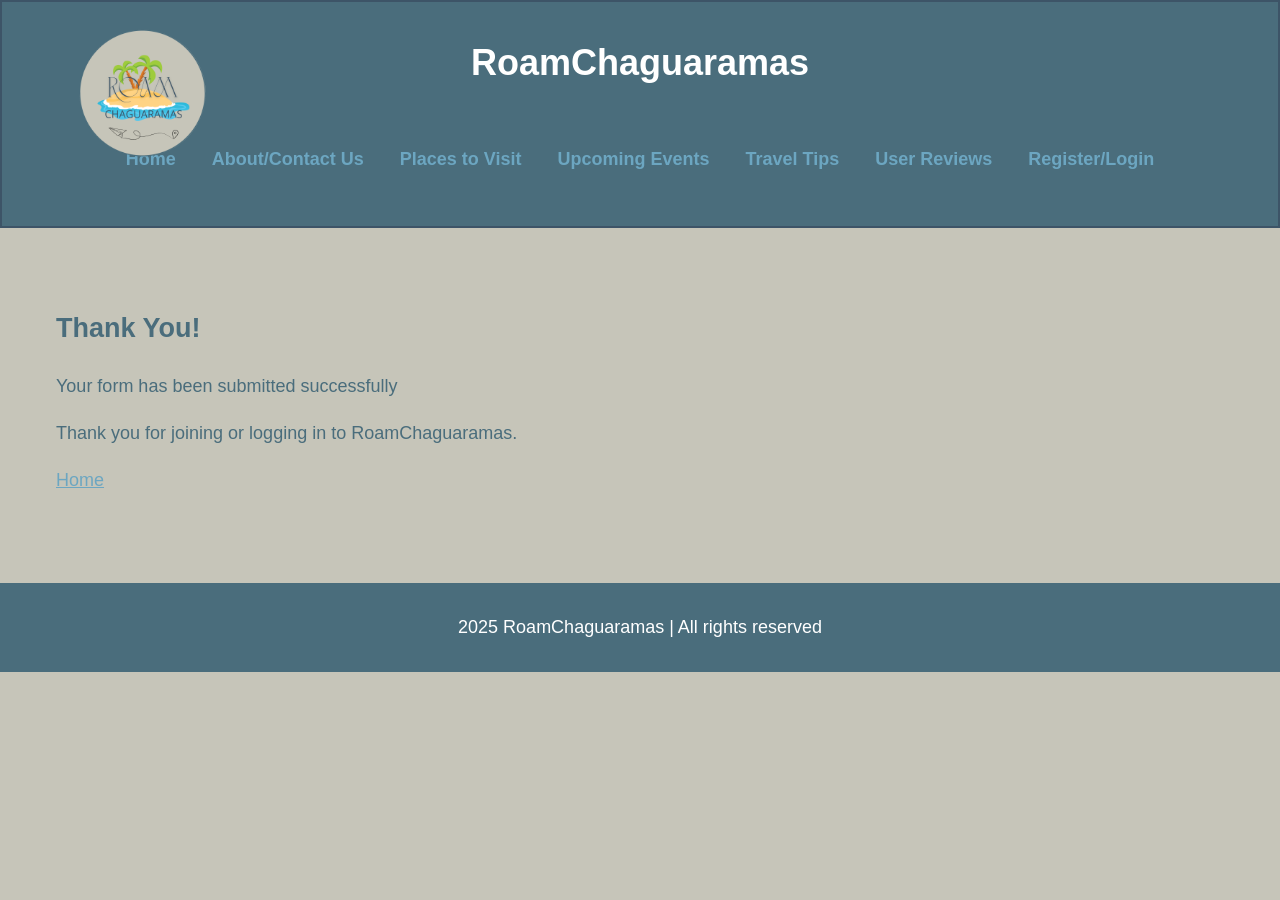
<file: thanks.html>
<!DOCTYPE html>  <!--Declares this is a html5 document -->
<html lang="en-GB">  <!-- Sets the language to general british language -->
<head>
    <meta charset="utf-8">  <!-- character set to utf-8 which has almost all the characters and symbols -->
	<title> Thanks Message </title>  <!-- Sets page title in browser tab -->
	<link rel="stylesheet" href="style.css">  <!-- Links my external css sheet to style the page -->
</head>
<body>

    <header>  <!--Page header -->
	    <img src="roam.png" alt="logo" class="logo">
	    <h1>RoamChaguaramas</h1> <!-- Website name -->
		<nav>  <!-- Navigation menu-->
		    <ul>
			   <!--Unordered list of links to the various pages -->
			   <li><a href="index.html">Home</a></li>
			   <li><a href="aboutcontact.html">About/Contact Us</a></li>
			   <li><a href="places.html">Places to Visit</a></li>
			   <li><a href="events.html">Upcoming Events</a></li>
			   <li><a href="tips.html">Travel Tips</a></li>
			   <li><a href="reviews.html">User Reviews</a></li>
			   <li><a href="registerlogin.html">Register/Login</a></li>
			</ul>
		</nav>
	</header>
	
	<main>  <!-- Main page content -->
	    <section>
		    <h2>Thank You!</h2> <!-- Heading for thank you message -->
			<p>Your form has been submitted successfully</p>  <!-- Confirmation that form was submitted -->
			<p>Thank you for joining or logging in to RoamChaguaramas.</p> <!-- Appreciation message for user -->
			<a href="index.html">Home</a> <!-- Link to return to Home page -->
		</section>
	</main>
	
    <footer>  <!--Page footer on every page -->
	   <p> 2025 RoamChaguaramas | All rights reserved </p>
	</footer>
</body>
</html>
</file>
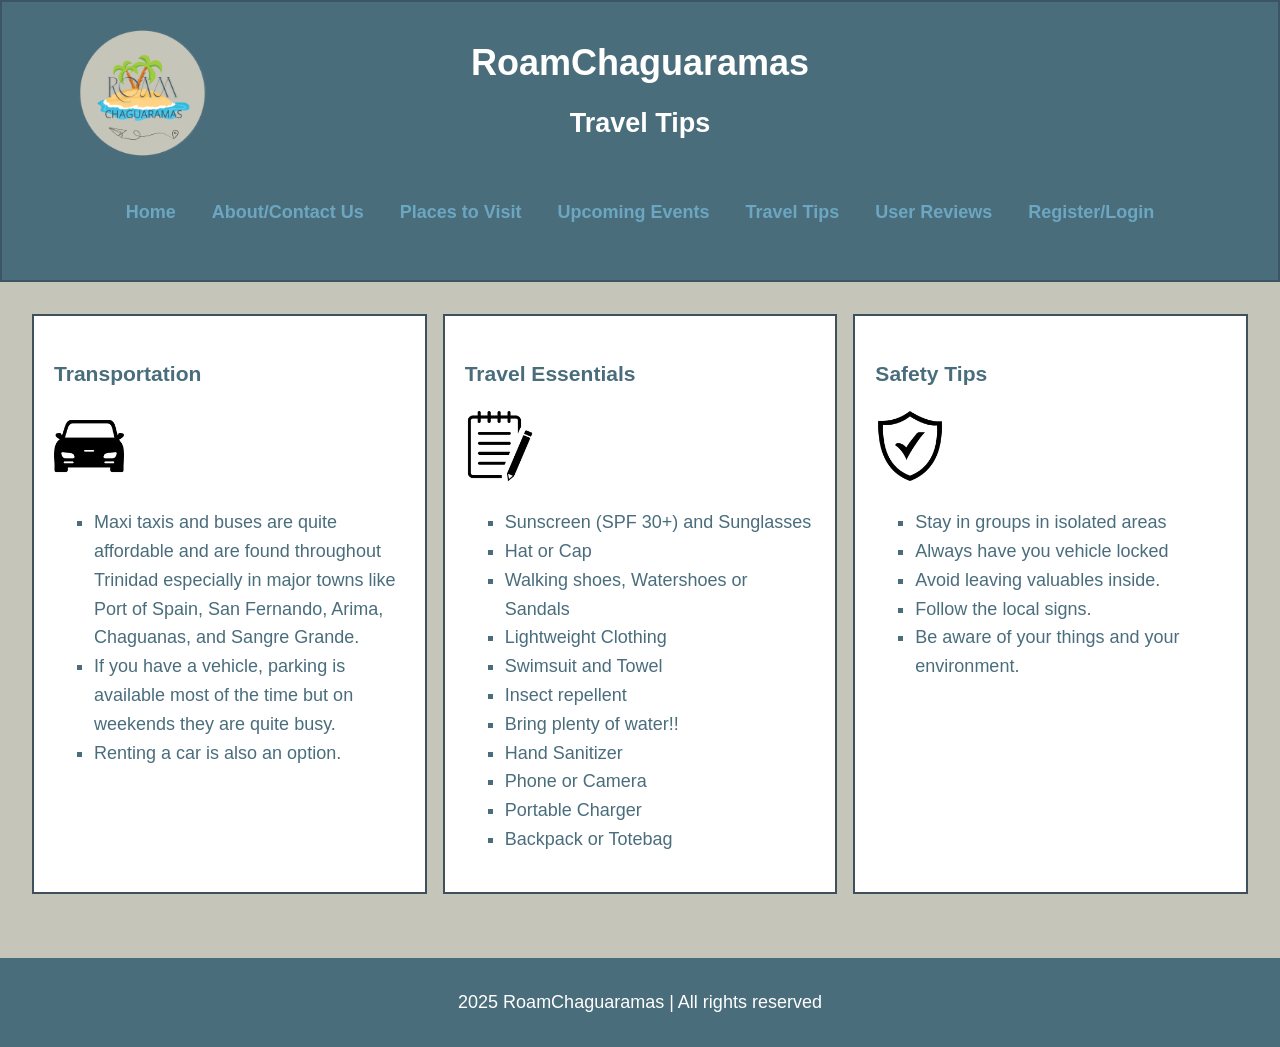
<file: tips.html>
<!DOCTYPE html>   <!--Declares this is a html5 document -->
<html lang="en-GB">   <!-- Sets the language to general british language -->
<head>
     <meta charset="utf-8">   <!-- character set to utf-8 which has almost all the characters and symbols -->
	 <title> RoamChaguaramas Travel Tips </title>  <!-- Sets page title in browser tab -->  
	 <link rel="stylesheet" href="style.css">   <!-- Links my external css sheet to style the page -->
</head>
<body>
    <header>    <!-- Top of the page with main headings and navigation menu -->
	 <img src="roam.png" alt="logo" class="logo">
	    <h1>RoamChaguaramas</h1>   <!-- Website name -->
		  <h2>Travel Tips</h2>   <!-- Page title -->
		  <nav>
		    <ul>
			   <!--Unordered list of links to the various pages -->
			   <li><a href="index.html">Home</a></li>
			   <li><a href="aboutcontact.html">About/Contact Us</a></li>
			   <li><a href="places.html">Places to Visit</a></li>
			   <li><a href="events.html">Upcoming Events</a></li>
			   <li><a href="tips.html">Travel Tips</a></li>
			   <li><a href="reviews.html">User Reviews</a></li>			  
			   <li><a href="registerlogin.html">Register/Login</a></li>
			</ul>
		  </nav>
	</header>
	
	<main class="tips">  <!-- Main page content -->
	<section>   <!-- Section for Transportation with list of things user needs to know -->
	       <h3>Transportation</h3>
		   <img src="automobile.png" alt="Vehicle icon" width="70"> <!-- Icons from uxwing -->
		   <ul>
		     <li>Maxi taxis and buses are quite affordable and are found throughout Trinidad especially in major 
			 towns like Port of Spain, San Fernando, Arima, Chaguanas, and Sangre Grande.</li>
			 <li>If you have a vehicle, parking is available most of the time but on weekends they are quite busy.</li>
			 <li>Renting a car is also an option.</li>
		   </ul>
	</section>
	<section>  <!-- Section for Travel Essentials with list of things user needs to have -->
	        <h3>Travel Essentials</h3>
			<img src="listicon.png" alt="List icon" width="70">
			<ul>
			   <li>Sunscreen (SPF 30+) and Sunglasses</li>
			   <li>Hat or Cap</li>
			   <li>Walking shoes, Watershoes or Sandals</li>
			   <li>Lightweight Clothing</li>
			   <li>Swimsuit and Towel</li>
			   <li>Insect repellent </li> 
			   <li>Bring plenty of water!!</li>
			   <li>Hand Sanitizer</li>
			   <li>Phone or Camera</li>
			   <li>Portable Charger</li>
			   <li>Backpack or Totebag</li>
			</ul>
	</section>
	<section>   <!-- Section for Safety Tips with list of things user needs to know -->
	        <h3>Safety Tips</h3>
			<img src="safetyicon.png" alt="Safety icon" width="70">
			<ul>
			   <li>Stay in groups in isolated areas</li>
			   <li>Always have you vehicle locked</li>
               <li>Avoid leaving valuables inside.</li>
			   <li>Follow the local signs.</li>
			   <li>Be aware of your things and your environment.</li>
			</ul>
	</section>
	</main>
	
	<footer>   <!--Page footer on every page -->
	   <p> 2025 RoamChaguaramas | All rights reserved </p>
	</footer>
</body>
</html>
</file>
<file: style.css>
*{
	box-sizing: border-box;  /*Source: W3schools: https://www.w3schools.com/css/css3_box-sizing.asp */
}
body{
	margin: 0; /* Removes default spacing around body content (W3schools: https://www.w3schools.com/css/css_margin.asp) */
	font-family: Open Sans, sans-serif; /*Sets clean readable font */
	background-color: #C6C5B9;  /*Applies a beige background (Coolors: https://coolors.co/ ) */
	color: #4A6D7C; /*Default font colour body text- a blue gray colour */
	font-size: 18px; /*Makes all text to be size 18 text*/
}
/*Link- applies a light blue colour to the link text and when you hover over it,it turns white*/
a{
	color: #6CA6C1;  /*(Coolors: https://coolors.co/ ) */
}
a:hover{
	color:white;
	text-decoration: none;  /* Removes underline 
	                    (W3schools: https://www.w3schools.com/css/css_text_decoration.asp) */
}
header{
	font-family: Verdana,sans-serif; /* Big readable heading */
	color: white; /*Colour text*/
	text-align: center; /*Centers the text in header */
	padding: 16px; /*spacing*/
	background-color: #4A6D7C; /*Blue gray header */
	position: relative;
	border: 2px solid #3D5467;
}
header .logo{
	position: absolute; /*sets the left edge of element to a unit to the left of the left edge of its nearest positioned ancestor
	(https://www.w3schools.com/cssref/pr_pos_left.php)*/
	left: 8px;
	top: 16px;
	height: 150px;
	width: auto;
}
nav{
	text-align:center; /*centers text*/
	padding: 1em; /*spacing*/
	font-family: Verdana,sans-serif; /*text font*/
	font-size: 18px; /*text size*/
	background-color: #4A6D7C; /*background colour of menu*/
}
nav ul{ /*Source: W3schools: https://www.w3schools.com/css/css_navbar.asp */
	display: flex; /* display and justify-content align the flex items at the center of the container 
	              (W3schools: https://www.w3schools.com/cssref/css3_pr_justify-content.php*/
	justify-content: center;
	list-style-type: none; /*Removes the default disc format */
	padding: 0; /*padding to 0 removes the browser default setting */
}
nav ul li a{
	padding: 0.25em 1em; /*Adds padding around each link (miss document)*/
	text-decoration:none; /*no underlining*/
	display: inline-block; /*Used to display them horizontally 
	                      (W3schools: https://www.w3schools.com/css/css_inline-block.asp*/
	font-weight: bold; /*Styles the link text bold */
	text-align: center; /*centers menu text*/
}
nav ul li a:hover,nav ul li a:focus{
	background-color: white;
	color: black;
	font-weight:bold;
}
.hero-slider{
	position: relative; /* The element is positioned relative to its normal position
	                   (https://www.w3schools.com/css/css_positioning.asp) */
	height: 400px;  /*Sets a fixed height for hero slider */
	width: 100%;   /*Sets the hero slider width to take up the full width of its container */
	overflow: hidden; /*Clips any of the picture if too big to fit into the area 
	                  (https://www.w3schools.com/css/css_overflow.asp) */
	margin: 0 auto; /* Center the slider horizontally and sets top and bottom margins to 0
               	   (https://www.w3schools.com/css/css_margin.asp) */		   
}
.slide{
	position: absolute; /*Sets inside the hero slider */
	width: 100%; /*Full width */
	height: 100%; /*Full height */
	opacity: 0; /*Sets transparency level to 0 since default is 1 */
	left: 0; /*Aligns all slides to the left */
	margin: 0; /*margin and padding to 0 remove the browser default settings */
	padding: 0;
	animation: fade 12s infinite ease-in-out;  /*Runs fade animation 
	                                      (https://www.w3schools.com/css/css3_animations.asp)*/
}
.slide:nth-child(1){
	animation-delay: 0s; /*First slide starts immediately 
	                    (https://www.w3schools.com/css/css_pseudo_classes.asp)*/
}
.slide:nth-child(2){
	animation-delay: 4s; /*Second slide starts after 4 seconds */
}
.slide:nth-child(3){
	animation-delay: 8s; /*Third slide starts after 8 seconds */
}
@keyframes fade{ /*Controls the steps in an animation (https://www.w3schools.com/cssref/atrule_keyframes.php) */
   0%,33%{  
	   opacity: 1;  /*Fully visible here */
	   z-index: 1;  /*Sets the order this on top (https://www.w3schools.com/cssref/pr_pos_z-index.php) */
   }
   34%,100%{
	   opacity: 0;  /*Fully transparent here */
	   z-index: 0; /*Hidden behind*/
   }
}
.hero-slider img{
	width: 100%; /*Full width of image */
	height: 100%; /*Full height of image */
	object-fit: cover; /*Clipped to fit (https://www.w3schools.com/cssref/css3_pr_object-fit.php)*/
	display: block;  /*Fits the slider cleanly so that there are no gaps or weird spacing*/
}
main{
	padding: 32px; /*Adds space on all sides*/
	display: flex; /*Align things in a row or wrap if needed (https://www.w3schools.com/css/css3_flexbox.asp)*/
	flex-wrap: wrap; /*move to next row if no space*/
	font-size: 18px; /*Text size is 18*/
	color: #4A6D7C; /*Text colour*/
	margin: 0 auto; /*Horizontally centers the container*/
	justify-content: center; /*Aligns the items in container to be centered*/
	line-height: 1.6; 
}
main section,aside{
	color: #4A6D7C; /*Text colour for both */
	font-size: 18px;  /*Font colour for both */
	background-color: #C6C5B9; /*Beige background*/
	padding: 24px; /*Spacing*/
	flex: 1 1 45%; /*Takes 45% of the container width*/
}
main section h3, main section h2{
	color: #4A6D7C; /*Text colour*/
	font-family: Verdana, sans-serif; /*Text font*/
}
.main-content,.rules{
	border: 2px solid #ddd; /*Border for both sections*/
	padding: 12px;	/*Spacing*/
	line-height: 1.6;
}
.main-content{
	flex: 2; /*Takes up 2 parts of container*/
}
.rules{
	flex: 1; /*Takes up 1 part of container*/
}
.rules ul li{
	margin-bottom: 24px;	/*Add space between each list item*/
	list-style-type: square; /*Changes it to squre instead of disc*/
}
.contact ul li{
	margin: 32px; /*Add space between each list item*/
	list-style-type: square; /*Changes it to squre instead of disc*/
}
footer{
	background-color: #4A6D7C; /*Background colour of footer*/
	color: white; /*Footer text colour*/
	text-align: center; /*Text centered*/
	padding: 16px; /*Spacing all sides */
	margin-top: 32px; /*Spacing between footer and main section */
}
aside h3{
	color: #4A6D7C; /*Text colour of heading*/
	margin-bottom: 16px; /*Spacing*/
}
aside ul{
	list-style-type: square; /*Changes it to squre instead of disc*/
}
aside ul li{
	margin-bottom: 10px;  /*Add space between each list item*/
	color: #4A6D7C; /*colour text of list*/
}
form{
	background-color: #ffffff; /*colour of form itself*/
	padding: 24px; /*spacing*/
	font-family: inherit; /*gets the font family from parent*/
	margin-bottom: 32px; /*spacing between form and footer*/
}
form label{
	display: block; /*starts on a new line and taks up full width*/
	margin-bottom: 6px; /*spacing between form label and form itself*/
	font-weight: bold; 
	color: #4A6D7C; /*colour of form text*/
}
input[type=text], input[type=email], input[type=password], textarea{
	width: 100%; /*full width size*/
	padding: 10px; /*spacing*/
	margin-bottom: 16px; /*space between each input fields*/
	border: 2px solid #CCC; /*border size and colout*/
	font-family: inherit; /*gets the font from parent */
	font-size: 16px; /*text size*/
}
form button{
	padding: 10px 16px; /*Spacing on top and bottom is 10 and spacing left to right is 16*/
	background-color: #C6C5B9; /*Colour of form button*/
	color: white; /*Colour of form button text*/
}
form button:hover{
	background-color: #4A6D7C; /*Colour of button when you hover over it*/
}
.tips{
	display: flex; /*makes all the listing of tips line up in one row*/
	flex-wrap: nowrap; /*they will not wrap (https://www.w3schools.com/cssref/css3_pr_flex-wrap.php)*/
	justify-content: space-between; /* there will be spacing
	                                  (https://www.w3schools.com/cssref/css3_pr_justify-content.php)*/	
	gap: 16px; /*size of space between the columns of the row(https://www.w3schools.com/cssref/css3_pr_gap.php)*/
}
.tips section{
	flex: 1; /*takes up equal space*/
	padding: 20px; /*spacing between section content and border*/
	border: 2px solid #3E505B; /*border size and colour*/
	background-color: white; /*colour of section container itself*/
}
.tips section ul{
	list-style-type: square; /*Style type is changed to square for the listing of tips*/
}

.testimonials{
	display: grid; /*Grid formatting for reviews (https://www.w3schools.com/css/css_grid_container.asp)*/
    grid-template-columns: auto auto auto auto; /*size of the columns determined by the size of the container and on the size of the contents in the columns*/
	background-color: white; /*Background colour of reviews*/
	border: 2px solid #cccccc; /*Border colour and width around reviews*/
	padding: 16px; /*space between reviews and border*/	
}
.testimonials .sentence{
	grid-column: 1/5; /*spans across all columns(https://www.w3schools.com/cssref/pr_grid-column.php)*/
	background-color: #C6C5B9; /*colour of text area*/
	text-align: center; /*centers sentence text*/
	font-weight: bold;
	margin-bottom: 24px; /*spacing between the sentence and reviews*/
	color: #4A6D7C; /*colour of heading text */
}
.review{
	border: 1px solid #cccccc; /*Border colour and width in between reviews*/
	padding: 16px; /*spacing*/
}
.stars-filled{
	color: yellow; /*Colour of filled stars*/
}
.stars{
	color: #cccccc; /*The colour of the outline of the star*/
}
.eventcountdown{
	width: 100%; /*Takes up full width of row*/
	background-color: white; /*Background colour of row*/
	color: #4A6D7C;  /*Colour of text*/
	border: 3px solid #cccccc; /*border width and colour*/
	border-radius: 8px; /*rounds the corners*/
	padding: 16px; /*Spacing inside box*/
	margin-bottom: 20px; /*Space below this row*/
	text-align: center; /*centers the text*/
}
.event img{
	width: 300px; /*fixed width and height of images*/
	height: 320px;
}
.event{
	text-align: center; /*centers everything inside event*/
}
.placescontainer{
	display: grid; /*Makes a 3 column layout for places to be set evenly*/
	grid-template-columns: 450px 450px 450px;
	gap: 24px; /*spacing between columns*/
	width: 100%; /*takes up full width*/
}
.places{
	padding: 16px; /*Spacing*/
	background-color: #C6C5B9; /*colour of background of places section*/

}
.places h3{
	text-align: center;
	margin-bottom: 16px; /*spacing between headings and pictures*/
}
.places article{
	display: flex; /*makes it a flex container so i can line up the articles better*/
	flex-direction: column; /*makes the flexible items display vertically, as a column
	(https://www.w3schools.com/cssref/css3_pr_flex-direction.php)*/
	align-items: center; /*horizontally centers the items in the articles */
	justify-content: space-evenly; /*even spacing*/
	height: 600px; /*height of the articles box*/
	border: 2px solid #3D5467;
}
.places article img{
	width:100%;
	height: 250px;
	object-fit: cover;
}
.places figcaption{
	margin-top: 12px; /*spacing bewteen picture and caption text*/
}
iframe{
	display: block; 
	margin: 0 auto; /* Center the frame horizontally and sets top and bottom margins to 0
               	   (https://www.w3schools.com/css/css_margin.asp) */
	border: 2px solid #4A6D7C; /*colour and size of border around map*/
}
.maps{
	text-align: center;
	margin-bottom: 16px; /*spacing between headings and pictures*/
}
.sentence1{
	grid-column: 1/4; /*spans all 3 columns*/
	text-align: center;
	margin-bottom: 24px; /*space between sentence and the places section*/
}
</file>
